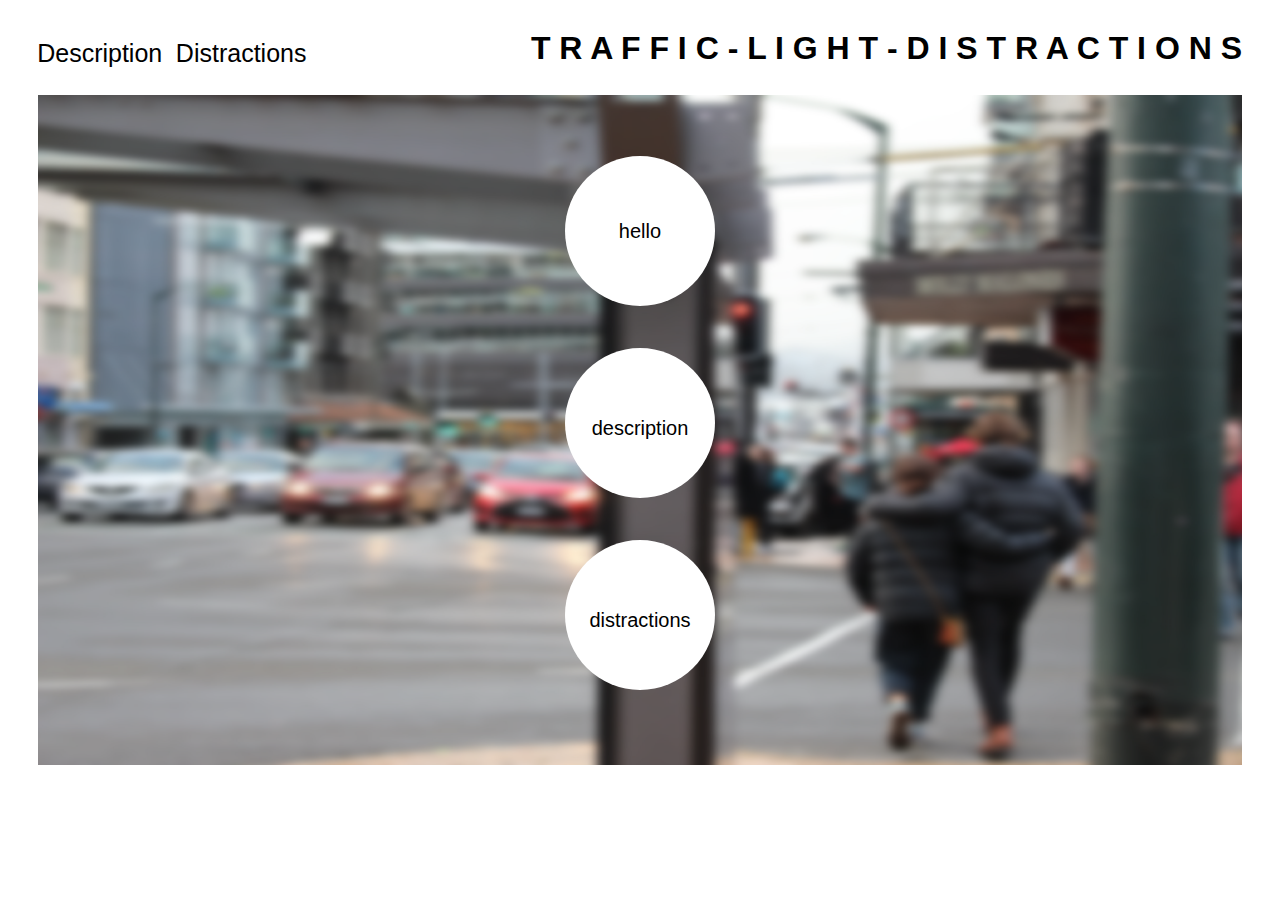
<file: Assignment3_ZoeRichards/index.html>
<!DOCTYPE html>

<html>
<head>
<meta name="viewport" content="width=device-width, initial-scale=1">

<link rel="stylesheet" type="text/css" href="css/style.css">


<title>Traffic Light Distractions</title>
</head><!-- end head tag -->
<body>

<div id="wrapper">

	<div id="column1">
	
		<div id="header">
			<a href="index.html">
				<h1>T R A F F I C - L I G H T - D I S T R A C T I O N S </h1>
			</a>
		</div><!-- end header div -->


		<div id="navigation">
			<ul>

				<li><a href="page1.html">Description</a></li>
				<li><a href="page2.html">Distractions</a></li>

			</ul><!-- end unordered list tag -->
		</div><!-- end navigation div -->

	</div><!-- end column1 div -->

	<div id="column2" style="background-image:url('images/blurred.png')">
			
  			<button type="button">hello</button>
			<br><br>
		
  			<a href="page1.html" class="button2"><br><br><br>description</a>
			<br><br>
	
  			<a href="page2.html" class="button3"><br><br><br>distractions</a>

		</div><!-- end column2 div -->

</div> <!-- end wrapper div -->


</body> <!-- end body tag -->
</html> <!-- end html tag -->
</file>
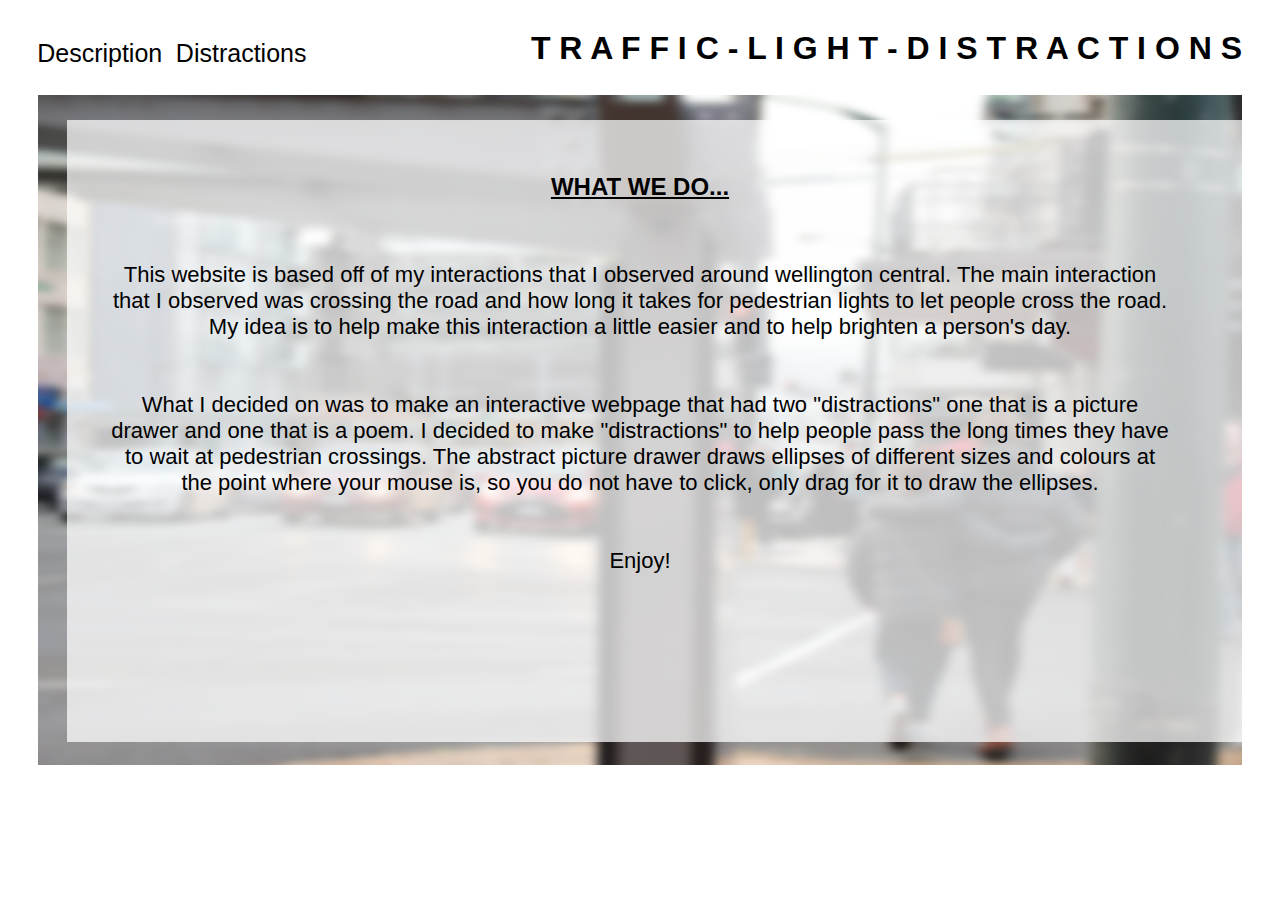
<file: Assignment3_ZoeRichards/page1.html>
<!DOCTYPE html>

<html>
<head>
<meta name="viewport" content="width=device-width, initial-scale=1">

<link rel="stylesheet" type="text/css" href="css/style.css">


<title>Traffic Light Distractions</title>
</head><!-- end head tag -->
<body>

<div id="wrapper">

	<div id="column1">
	
		<div id="header">
			<a href="index.html">
				<h1>T R A F F I C - L I G H T - D I S T R A C T I O N S </h1>
			</a>
		</div><!-- end header div -->


		<div id="navigation">
			<ul>

				<li><a href="page1.html">Description</a></li>
				<li><a href="page2.html">Distractions</a></li>

			</ul><!-- end unordered list tag -->
		</div><!-- end navigation div -->

	</div><!-- end column1 div -->

	<div id="column2" style="background-image:url('images/blurred2.png')">

			<h2> WHAT WE DO... </h2>
				<br><br>
					<p>  

						This website is based off of my interactions that I observed around wellington central. The main interaction that I observed was crossing the road and how long it takes for pedestrian lights to let people cross the road. My idea is to help make this interaction a little easier and to help brighten a person's day. 
						<br><br><br>
						What I decided on was to make an interactive webpage that had two "distractions" one that is a picture drawer and one that is a poem. I decided to make "distractions" to help people pass the long times they have to wait at pedestrian crossings. The abstract picture drawer draws ellipses of different sizes and colours at the point where your mouse is, so you do not have to click, only drag for it to draw the ellipses.
						<br><br><br>
						Enjoy!

					</p>

		</div><!-- end column2 div -->

</div> <!-- end wrapper div -->


</body> <!-- end body tag -->
</html> <!-- end html tag -->
</file>
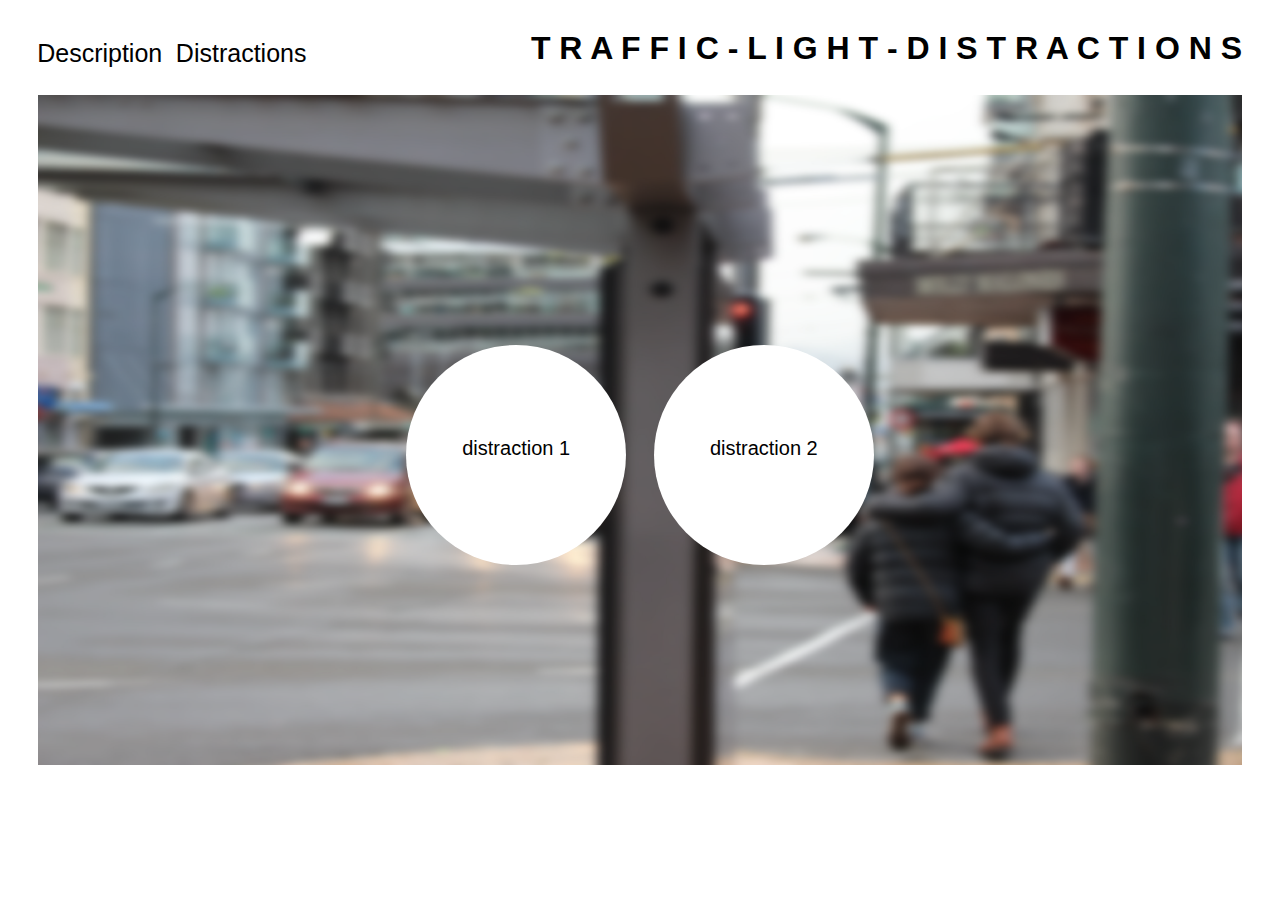
<file: Assignment3_ZoeRichards/page2.html>
<!DOCTYPE html>

<html>
<head>
<meta name="viewport" content="width=device-width, initial-scale=1">

<link rel="stylesheet" type="text/css" href="css/style.css">


<title>Traffic Light Distractions</title>
</head><!-- end head tag -->
<body>

<div id="wrapper">

	<div id="column1">
	
		<div id="header">
			<a href="index.html">

				<h1>T R A F F I C - L I G H T - D I S T R A C T I O N S </h1>
			</a>
		</div><!-- end header div -->


		<div id="navigation">
			<ul>
			
				<li><a href="page1.html">Description</a></li>
				<li><a href="page2.html">Distractions</a></li>

			</ul><!-- end unordered list tag -->
		</div><!-- end navigation div -->

	</div><!-- end column1 div -->

	<div id="column2" style="background-image:url('images/blurred.png')">

  			<a href="page3.html" class="buttonD"><br><br><br><br>distraction 1</a>  			
			<a href="page4.html" class="buttonD"><br><br><br><br>distraction 2</a>
			
		</div><!-- end column2 div -->

</div> <!-- end wrapper div -->


</body> <!-- end body tag -->
</html> <!-- end html tag -->
</file>
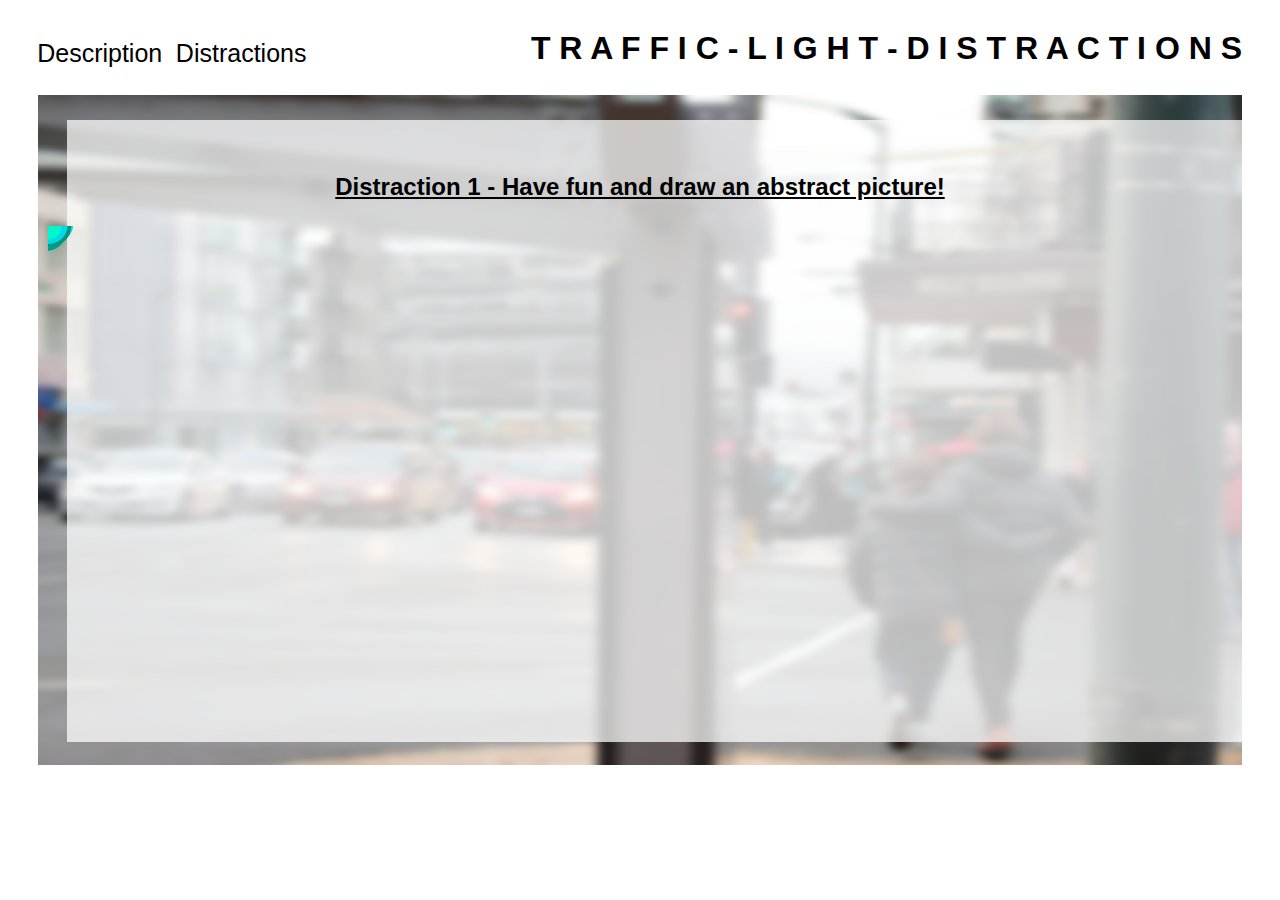
<file: Assignment3_ZoeRichards/page3.html>
<!DOCTYPE html>

<html>
<head>
<meta name="viewport" content="width=device-width, initial-scale=1">

<link rel="stylesheet" type="text/css" href="css/style.css">
<script language="javascript" type="text/javascript" src="libraries/p5.js"></script>


<title>Traffic Light Distractions</title>
</head><!-- end head tag -->
<body>

<div id="wrapper">

	<div id="column1">
	
		<div id="header">
			<a href="index.html">
				<h1>T R A F F I C - L I G H T - D I S T R A C T I O N S </h1>
			</a>
		</div><!-- end header div -->


		<div id="navigation">
			<ul>

				<li><a href="page1.html">Description</a></li>
				<li><a href="page2.html">Distractions</a></li>

			</ul><!-- end unordered list tag -->
		</div><!-- end navigation div -->

	</div><!-- end column1 div -->

	<div id="column2" style="background-image:url('images/blurred2.png')">

		<h2>Distraction 1 - Have fun and draw an abstract picture!</h2>
		
			<script> //javascript in p5.js to create the ellipses that draw with your mouse
				function setup() {
					var canvas = createCanvas(1250, 490);
					canvas.parent('column2');
				}
				function draw() {
					noStroke();
					fill(random(0,0),random(100,255), random(100,255));
					ellipse(mouseX, mouseY, random(25,50),random(25,50) );
				}
			</script>
		

		</div><!-- end column2 div -->

</div> <!-- end wrapper div -->


</body> <!-- end body tag -->
</html> <!-- end html tag -->
</file>
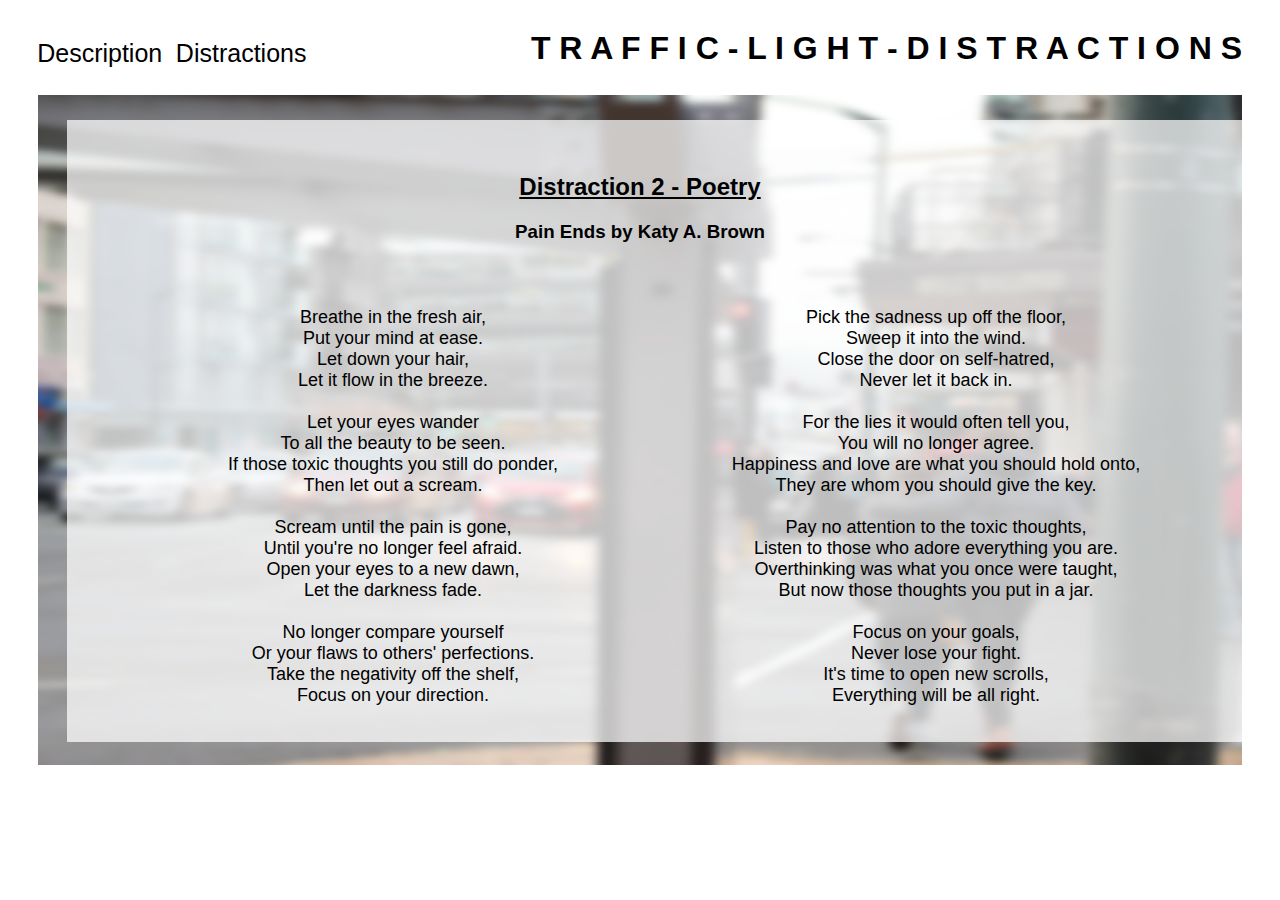
<file: Assignment3_ZoeRichards/page4.html>
<!DOCTYPE html>

<html>
<head>
<meta name="viewport" content="width=device-width, initial-scale=1">

<link rel="stylesheet" type="text/css" href="css/style.css">


<title>Traffic Light Distractions</title>
</head><!-- end head tag -->
<body>

<div id="wrapper">

	<div id="column1">
	
		<div id="header">
			<a href="index.html">
				<h1>T R A F F I C - L I G H T - D I S T R A C T I O N S </h1>
			</a>
		</div><!-- end header div -->


		<div id="navigation">
			<ul>
			
				<li><a href="page1.html">Description</a></li>
				<li><a href="page2.html">Distractions</a></li>

			</ul><!-- end unordered list tag -->
		</div><!-- end navigation div -->

	</div><!-- end column1 div -->

	<div id="column2" style="background-image:url('images/blurred2.png')">

		
				<h2> Distraction 2 - Poetry </h2>
				<h3>Pain Ends by Katy A. Brown </h3>
					
					<div id="columnPoem" >

						<p id="poem">
							Breathe in the fresh air, 
							<br>
							Put your mind at ease.
							<br> 
							Let down your hair,
							<br>
							Let it flow in the breeze. 
							<br><br>

							Let your eyes wander
							<br>
							To all the beauty to be seen.
							<br> 
							If those toxic thoughts you still do ponder,
							<br>
							Then let out a scream. 
							<br><br>

							Scream until the pain is gone,
							<br>
							Until you're no longer feel afraid. 
							<br>
							Open your eyes to a new dawn,
							<br>
							Let the darkness fade. 
							<br><br>

							No longer compare yourself
							<br>
							Or your flaws to others' perfections. 
							<br>
							Take the negativity off the shelf,
							<br>
							Focus on your direction. 
						</p>
			</div><!-- end columnPoem div -->

			<div id="columnPoem2" >
				<p id = "poem">
						Pick the sadness up off the floor,
						<br>
						Sweep it into the wind.
						<br> 
						Close the door on self-hatred,
						<br>
						Never let it back in. 
						<br><br>

						For the lies it would often tell you,
						<br>
						You will no longer agree. 
						<br>
						Happiness and love are what you should hold onto,
						<br>
						They are whom you should give the key. 
						<br><br>

						Pay no attention to the toxic thoughts,
						<br>
						Listen to those who adore everything you are. 
						<br>
						Overthinking was what you once were taught, 
						<br>
						But now those thoughts you put in a jar. 
						<br><br>

						Focus on your goals,
						<br>
						Never lose your fight. 
						<br>
						It's time to open new scrolls,
						<br>
						Everything will be all right.


				</p>


			</div> <!-- end columnPoem2 div -->

		</div><!-- end column2 div -->

</div> <!-- end wrapper div -->


</body> <!-- end body tag -->
</html> <!-- end html tag -->
</file>
<file: Assignment3_ZoeRichards/css/style.css>
* {
			margin-top:5px;
			padding:0px;
		}
		body {
			text-align: center;
		}
		#wrapper {
    		min-height: 100%;
    		height: auto;
    		width: auto;
    		background-color: white;
    		padding-left:20px;
    		padding-right:20px;
    		margin-left: auto;
			margin-right: auto;
			text-align: center;
			
		}
		#column1 {
			background-color: white;
		}
		#title {
			padding-left: 15px;
			padding-right: 15px;
			padding-top: 10px;
		}
		#header {
    		background-color: white;
    		width: auto;
    		height: auto;
    		float: right;
    		margin-right: 10px;	
		}

		#navigation {
    		background-color: white;
   		    width: auto;
    		height: auto;
    		text-align: center;
    		padding-top: 2%;

    		
		}
		#column2 {
    		height: 570px;
    		width: auto;
    		background-color: white;
    		padding: 10px;
    		margin: 10px;
    		margin-top: 20px;
    		padding-top: 50px;
    		padding-bottom: 50px;
    		text-align: center;
    		
		}
		#columnPoem {
    		height: auto;
    		width: 450px;
    		float: left;
    		margin-left: 120px;
    		margin-top: 10px;
    		padding-top: 30px;
    		padding-bottom: 50px;
    		text-align: left;
    		display: inline;
    		
		}
		#columnPoem2 {
    		height: auto;
    		width: 50%;
    		float: right;
    		margin-top: 10px;
    		padding-top: 30px;
    		margin-left: 20px;
    		padding-bottom: 50px;
    		text-align: left;
    		display: inline;
    		
		}
		ul { 
			list-style-type:none; 
			text-align:left;
			font-family: Lucida Sans Unicode, Lucida Grande, sans-serif;
			padding-bottom: 0.5%;
		} 
		
		li { 
			display: inline;
			float: center;
			width: auto; 
			height: auto;
			font-size: 25px;
			padding-left: 0.75%;
			padding-bottom: ;
			text-decoration: none;
			color: black;
		} 
		
		a:link,a:visited { 
			color: black; 
			text-align:center; ;
			text-decoration:none; 
		} 
		
		a:hover,a:active { 
			color: grey; 
		}

		p {
			text-align: center;
			font-size: 22px;
			font-family: Lucida Sans Unicode, Lucida Grande, sans-serif;
			padding-bottom: 3%;
			padding-left: 5%;
			padding-right: 5%;
		}
		#poem{
			text-align: center;
			font-size: 18px;
			font-family: Lucida Sans Unicode, Lucida Grande, sans-serif;
			padding-bottom: 3%;
			padding-left: 5%;
			padding-right: 5%;
		}
		h1 {
			text-align:center;
			color: black;
			font-family: Lucida Sans Unicode, Lucida Grande, sans-serif;
			margin-top: 15px;
		}
		h2 {
			text-align:center;
			text-decoration: underline;
			font-family: Lucida Sans Unicode, Lucida Grande, sans-serif;
			padding-top: 2%;
		}
		h3 {
			text-align:center;
			text-decoration: none;
			font-family: Lucida Sans Unicode, Lucida Grande, sans-serif;
		}
		button {
			background-color: white; 
		    border: gray;
		    border-radius: 50%;
		    width: 150px;
		    height: 150px;
		    color: black;
		    margin: 1%;
		    text-align: center;
		    display: inline-block;
		    font-size: 20px;
		    font-family: Lucida Sans Unicode, Lucida Grande, sans-serif;
		}
		a.button2 {
			background-color: white; 
		    border: gray;
		    border-radius: 50%;
		    width: 150px;
		    height: 150px;
		    color: black;
		    margin: 1%;
		    text-align: center;

		    display: inline-block;
		    font-size: 20px;
		    font-family: Lucida Sans Unicode, Lucida Grande, sans-serif;
		}
		a.button3 {
			background-color: white; 
		    border: gray;
		    border-radius: 50%;
		    width: 150px;
		    height: 150px;
		    color: black;
		    margin: 1%;
		    text-align: center;
		    display: inline-block;
		    font-size: 20px;
		    font-family: Lucida Sans Unicode, Lucida Grande, sans-serif;
		}
		a.buttonD {
			background-color: white; 
		    border: gray;
		    border-radius: 50%;
		    width: 220px;
		    height: 220px;
		    color: black;
		    margin: 1%;
		    margin-top: 200px;
		    text-align: center;
		    display: inline-block;
		    font-size: 20px;
		    font-family: Lucida Sans Unicode, Lucida Grande, sans-serif;
		}

		button:hover {
		    background-color: #ffa8b5; 
		    color: #707070;
		}
		a.button2:hover {
		    background-color: #ffe0a8; 
		    color: #707070;
		}
		a.button3:hover {
		    background-color: #d7fcb5; 
		    color: #707070;
		}
</file>
